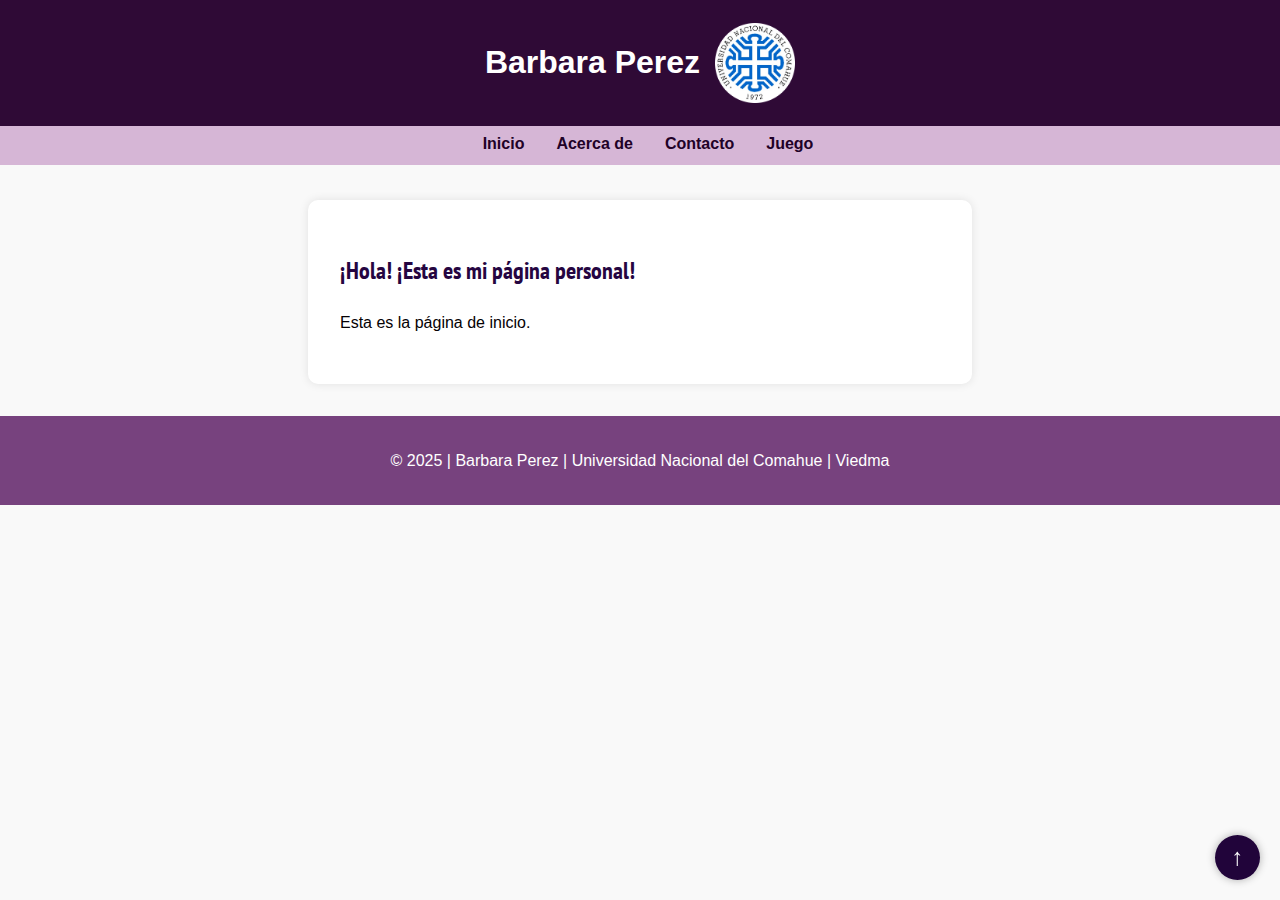
<file: index.html>
<!DOCTYPE html>
<html lang="es">
<head>
    <meta charset="UTF-8">
    <meta name="viewport" content="width=device-width, initial-scale=1.0">
    <title>Página de Inicio</title>
    <link rel="stylesheet" href="styles.css">
    <link rel="preconnect" href="https://fonts.googleapis.com">
    <link rel="preconnect" href="https://fonts.gstatic.com" crossorigin>
    <link href="https://fonts.googleapis.com/css2?family=PT+Sans+Narrow:wght@400;700&display=swap" rel="stylesheet">
</head>
<body>
    <header>
        <div class="titulo-con-logo">
            <h1>Barbara Perez</h1>
            <img src="imagen_circular_recortada.png" alt="Logo CURZA" class="logo-curza">
        </div>
    </header>

    <nav>
        <ul>
            <li><a href="index.html">Inicio</a></li>
            <li><a href="acercade.html">Acerca de</a></li>
            <li><a href="formulario.html">Contacto</a></li>
            <li><a href="juego.html">Juego</a></li>
        </ul>
    </nav>

    <main>
        <h2>¡Hola! ¡Esta es mi página personal!</h2>
        <p>Esta es la página de inicio.</p>
    </main>

    <footer>
        <p>© 2025 | Barbara Perez | Universidad Nacional del Comahue | Viedma</p>
    </footer>

    <a href="#" class="flecha-arriba" title="Volver arriba">↑</a>
</body>
</html>
</file>
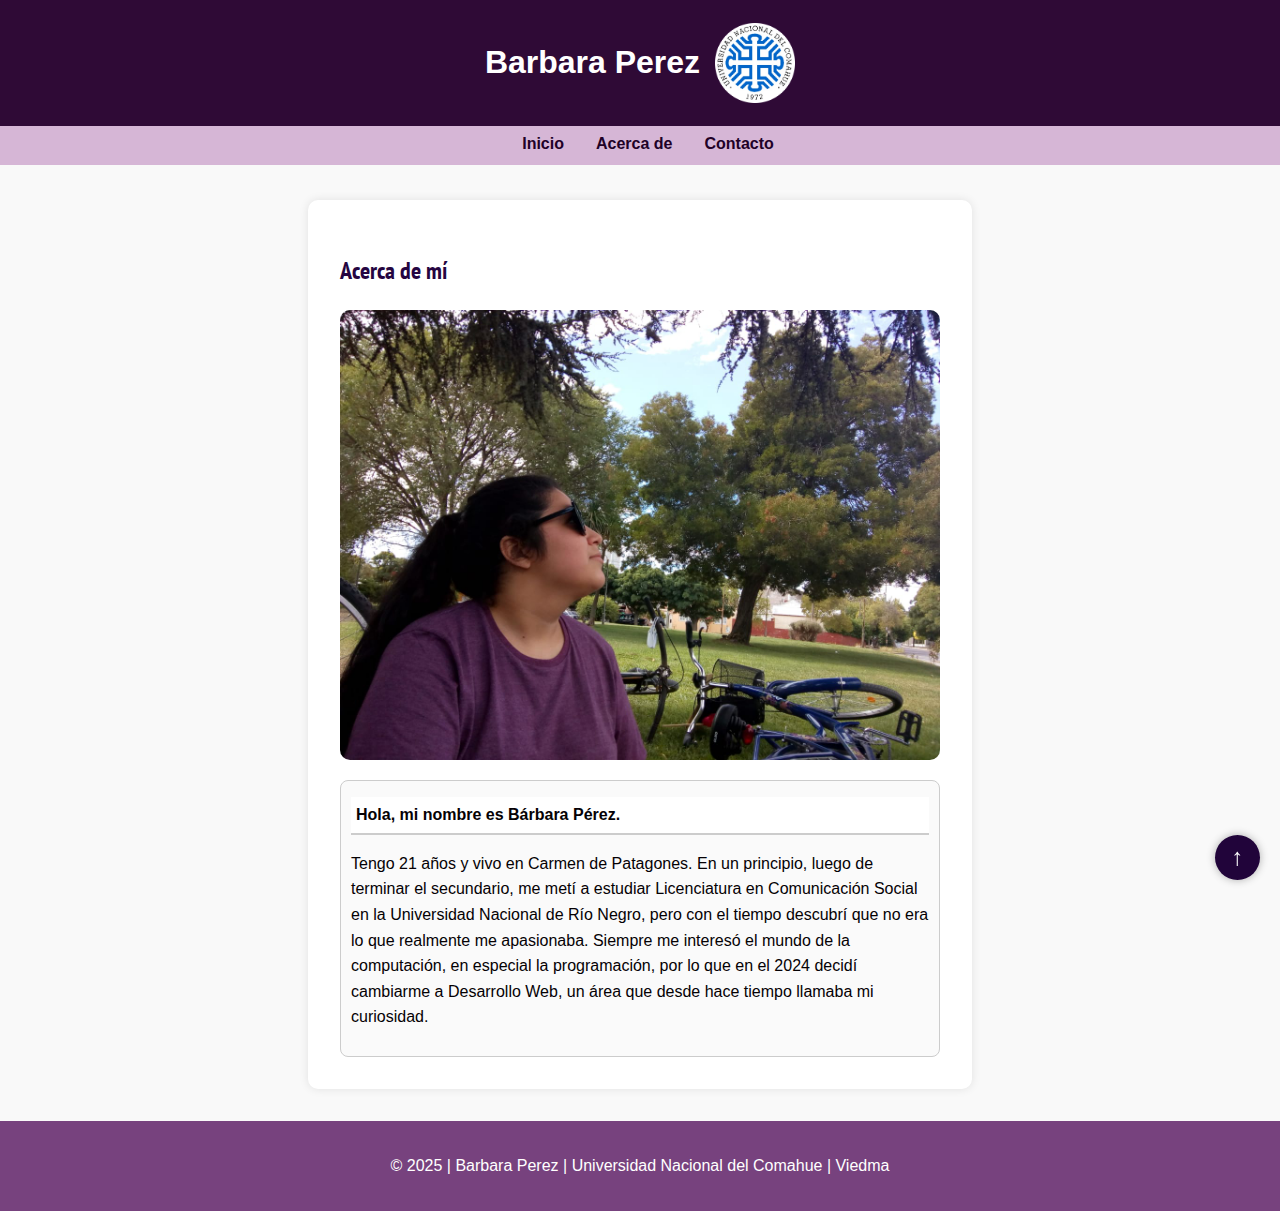
<file: acercade.html>
<!DOCTYPE html>
<html lang="es">
<head>
    <meta charset="UTF-8">
    <meta name="viewport" content="width=device-width, initial-scale=1.0">
    <title>Acerca de</title>
    <link rel="stylesheet" href="styles.css">
    <link rel="preconnect" href="https://fonts.googleapis.com">
<link rel="preconnect" href="https://fonts.gstatic.com" crossorigin>
<link href="https://fonts.googleapis.com/css2?family=PT+Sans+Narrow:wght@400;700&display=swap" rel="stylesheet">
</head>
<body>
    <header>
        <div class="titulo-con-logo">
            <h1>Barbara Perez</h1>
            <img src="imagen_circular_recortada.png" alt="Logo CURZA" class="logo-curza">
        </div>
    </header>

    <nav>
        <ul>
            <li><a href="index.html">Inicio</a></li>
            <li><a href="acercade.html">Acerca de</a></li>
            <li><a href="formulario.html">Contacto</a></li>
        </ul>
    </nav>

    <main>
        <h2>Acerca de mí</h2>

                <!-- Imagen desde la carpeta -->
        <img src="FotoPersonal.jpeg" alt="Foto personal" class="foto-personal">
        
        <article class="sobre-mi">
        <p class="sticky-linea">Hola, mi nombre es Bárbara Pérez.</p>
        <p>Tengo 21 años y vivo en Carmen de Patagones. En un principio, luego de terminar el secundario, me metí a estudiar Licenciatura en Comunicación Social en la Universidad Nacional de Río Negro, pero con el tiempo descubrí que no era lo que realmente me apasionaba. Siempre me interesó el mundo de la computación, en especial la programación, por lo que en el 2024 decidí cambiarme a Desarrollo Web, un área que desde hace tiempo llamaba mi curiosidad.</p>
    </article>
        
    </main>

    <footer>
        <p>© 2025 | Barbara Perez | Universidad Nacional del Comahue | Viedma </p>
    </footer>

    <a href="#" class="flecha-arriba" title="Volver arriba">↑</a>
</body>
</html>
</file>
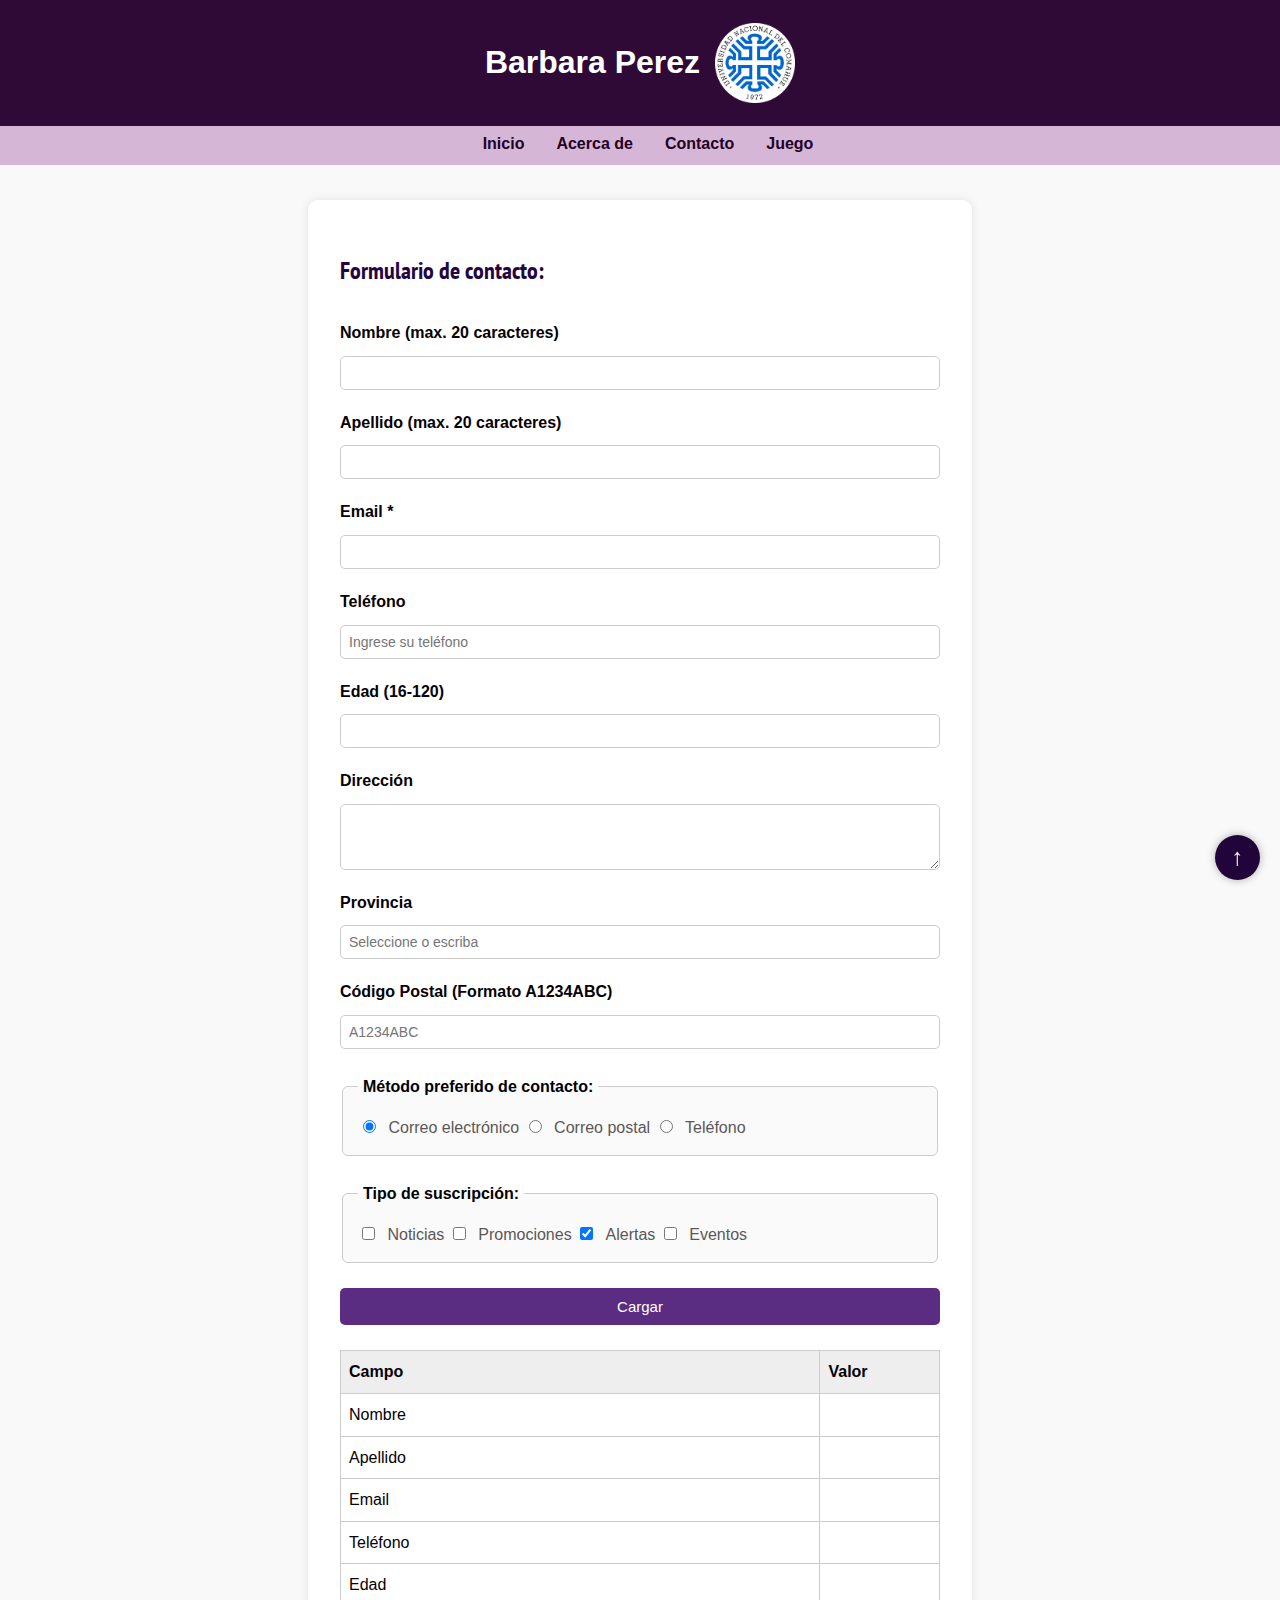
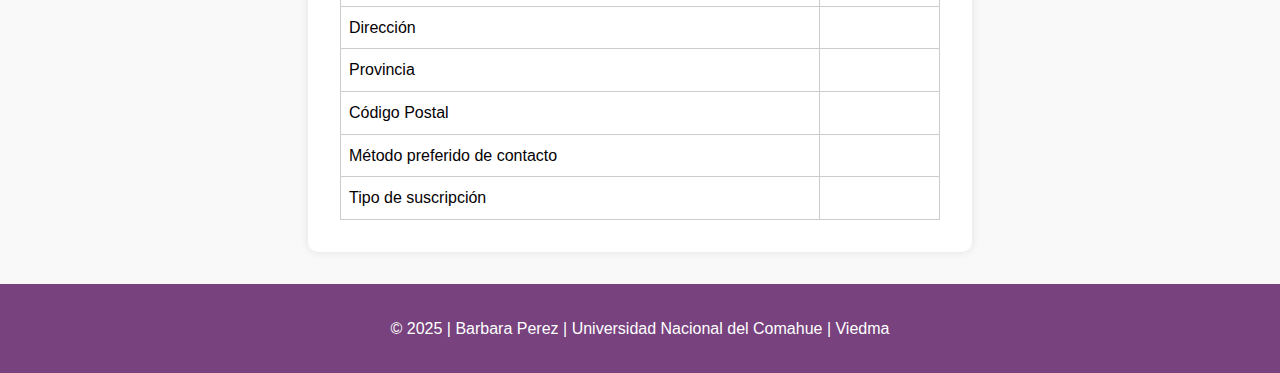
<file: formulario.html>
<!DOCTYPE html>
<html lang="es">
<head>
    <meta charset="UTF-8">
    <meta name="viewport" content="width=device-width, initial-scale=1.0">
    <title>Página de Inicio</title>
    <link rel="stylesheet" href="styles.css">
    <link rel="preconnect" href="https://fonts.googleapis.com">
<link rel="preconnect" href="https://fonts.gstatic.com" crossorigin>
<link href="https://fonts.googleapis.com/css2?family=PT+Sans+Narrow:wght@400;700&display=swap" rel="stylesheet">
</head>
<body>
    <header>
        <div class="titulo-con-logo">
            <h1>Barbara Perez</h1>
            <img src="imagen_circular_recortada.png" alt="Logo CURZA" class="logo-curza">
        </div>
    </header>

    <nav>
        <ul>
            <li><a href="index.html">Inicio</a></li>
            <li><a href="acercade.html">Acerca de</a></li>
            <li><a href="formulario.html">Contacto</a></li>
            <li><a href="juego.html">Juego</a></li>
        </ul>
    </nav>

    <main>
        <h2>Formulario de contacto:</h2>
        
        <form id="registroCompleto">
        <!-- Nombre -->
        <label for="nombre">Nombre (max. 20 caracteres)</label>
        <input type="text" id="nombre" name="nombre" maxlength="20" required>

        <!-- Apellido -->
        <label for="apellido">Apellido (max. 20 caracteres)</label>
        <input type="text" id="apellido" name="apellido" maxlength="20">

        <!-- Email -->
        <label for="email">Email *</label>
        <input type="email" id="email" name="email" required
        pattern="^[^@]+@[^@]+\.[a-zA-Z]{2,}$"
        title="Debe incluir un @ y al menos un punto.">


        <!-- Teléfono -->
        <label for="telefono">Teléfono</label>
        <input type="tel" id="telefono" name="telefono" placeholder="Ingrese su teléfono">

        <!-- Edad -->
        <label for="edad">Edad (16-120)</label>
        <input type="number" id="edad" name="edad" min="16" max="120">

        <!-- Dirección -->
        <label for="direccion">Dirección</label>
        <textarea id="direccion" name="direccion" rows="3"></textarea>

        <!-- Provincia -->
        <label for="provincia">Provincia</label>
        <input list="provincias" id="provincia" name="provincia" placeholder="Seleccione o escriba">
        <datalist id="provincias">
            <option value="Río Negro">
            <option value="La Pampa">
            <option value="Neuquén">
            <option value="Cordoba">
            <option value="Buenos Aires">
        </datalist>

        <!-- Código Postal -->
        <label for="codigoPostal">Código Postal (Formato A1234ABC)</label>
        <input type="text" id="codigoPostal" name="codigoPostal" pattern="[A-Za-z][0-9]{4}[A-Za-z]{3}" placeholder="A1234ABC">

        <fieldset>
        <legend>Método preferido de contacto:</legend>
        <input type="radio" id="correoElectronico" name="contacto" value="correoElectronico" checked>
        <label for="correoElectronico">Correo electrónico</label>

        <input type="radio" id="correoPostal" name="contacto" value="correoPostal">
        <label for="correoPostal">Correo postal</label>

        <input type="radio" id="telefonoRadio" name="contacto" value="telefono">
        <label for="telefonoRadio">Teléfono</label>
        </fieldset>

        <fieldset>
        <legend>Tipo de suscripción:</legend>
        <input type="checkbox" id="noticias" name="suscripcion" value="noticias">
        <label for="noticias">Noticias</label>

        <input type="checkbox" id="promociones" name="suscripcion" value="promociones">
        <label for="promociones">Promociones</label>

        <input type="checkbox" id="alertas" name="suscripcion" value="alertas" checked>
        <label for="alertas">Alertas</label>

        <input type="checkbox" id="eventos" name="suscripcion" value="eventos">
        <label for="eventos">Eventos</label>
        </fieldset>

        <!-- Botón cargar -->
        <button type="button">Cargar</button>
    </form>

    <!-- Tabla vacía -->
    <table>
    <thead>
        <tr>
            <th>Campo</th>
            <th>Valor</th>
        </tr>
    </thead>

    <tbody>
        <tr><td>Nombre</td><td></td></tr>
        <tr><td>Apellido</td><td></td></tr>
        <tr><td>Email</td><td></td></tr>
        <tr><td>Teléfono</td><td></td></tr>
        <tr><td>Edad</td><td></td></tr>
        <tr><td>Dirección</td><td></td></tr>
        <tr><td>Provincia</td><td></td></tr>
        <tr><td>Código Postal</td><td></td></tr>
        <tr><td>Método preferido de contacto</td><td></td></tr>
        <tr><td>Tipo de suscripción</td><td></td></tr>
    </tbody>
    </table>
    
    </main>

    <footer>
        <p>© 2025 | Barbara Perez | Universidad Nacional del Comahue | Viedma</p>
    </footer>

    <a href="#" class="flecha-arriba" title="Volver arriba">↑</a>

<script src="script.js"></script>
</body>
</html>
</file>
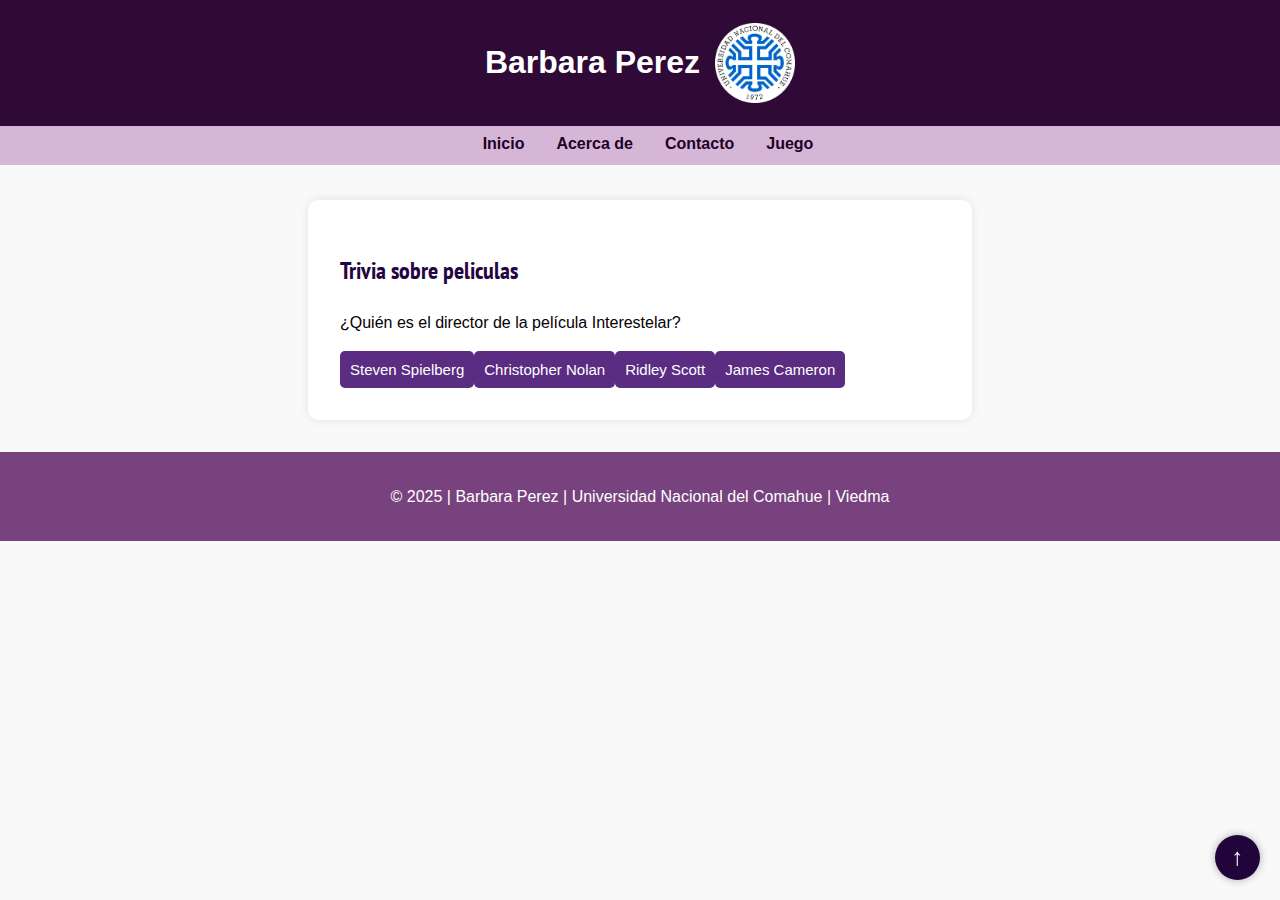
<file: juego.html>
<!DOCTYPE html>
<html lang="es">
<head>
    <meta charset="UTF-8">
    <meta name="viewport" content="width=device-width, initial-scale=1.0">
    <title>Juego de preguntas</title>
    <link rel="stylesheet" href="styles.css">

    <link rel="preconnect" href="https://fonts.googleapis.com">
    <link rel="preconnect" href="https://fonts.gstatic.com" crossorigin>
    <link href="https://fonts.googleapis.com/css2?family=PT+Sans+Narrow:wght@400;700&display=swap" rel="stylesheet">
</head>
<body>

    <header>
        <div class="titulo-con-logo">
            <h1>Barbara Perez</h1>
            <img src="imagen_circular_recortada.png" alt="Logo" class="logo-curza">
        </div>
    </header>

    <nav>
        <ul>
            <li><a href="index.html">Inicio</a></li>
            <li><a href="acercade.html">Acerca de</a></li>
            <li><a href="formulario.html">Contacto</a></li>
            <li><a href="juego.html">Juego</a></li>
        </ul>
    </nav>

    <main>
        <h2>Trivia sobre peliculas</h2>

        <section id="juego-container" class="juego-box">

            <div id="pregunta" class="pregunta-texto">
                <!-- Preguntas -->
            </div>

            <div id="opciones" class="opciones-container">
                <!-- Opciones -->
            </div>

            <div id="resultado" class="resultado-texto"></div>
            
            <button id="btnSiguiente" style="display:none;">Siguiente pregunta</button>


        </section>
    </main>

    <footer>
        <p>© 2025 | Barbara Perez | Universidad Nacional del Comahue | Viedma </p>
    </footer>

    <a href="#" class="flecha-arriba" title="Volver arriba">↑</a>

    <script src="juego.js"></script>
</body>
</html>
</file>
<file: styles.css>
/* --------- ESTILO GENERAL --------- */
body {
    font-family: Arial, sans-serif;
    margin: 0;
    padding: 0;
    line-height: 1.6;
    background-color: #f9f9f9;
    color: #050104;
}

.pt-sans-narrow-regular {
  font-family: "PT Sans Narrow", sans-serif;
  font-weight: 400;
  font-style: normal;
}

.pt-sans-narrow-bold {
  font-family: "PT Sans Narrow", sans-serif;
  font-weight: 700;
  font-style: normal;
}


h2 {
    color: #250541; 
    font-family: "PT Sans Narrow", sans-serif;
}

/* --------- HEADER --------- */
header {
    position: fixed;
    top: 0;
    left: 0;
    width: 100%;
    background-color: #2f0a36;
    color: white;
    text-align: center;
    padding: 1rem 0;
    z-index: 1000;
}

/* --------- NAVEGACIÓN --------- */
nav {
    background-color: #d6b6d6;
    padding: 0.5rem;
}

nav ul {
    list-style: none;
    display: flex;
    justify-content: center;
    margin: 0;
    padding: 0;
}

nav ul li {
    margin: 0 1rem;
}

nav ul li a {
    text-decoration: none;
    color: #210127;
    font-weight: bold;
}

nav ul li a:hover {
    text-decoration: underline;
}

nav {
    position: fixed;
    top: 123px; /* aumentamos para que quede debajo del header */
    left: 0;
    width: 100%;
    background-color: #d6b6d6;
    padding: 0.5rem;
    z-index: 999;
}

/* --------- CONTENIDO PRINCIPAL --------- */
main {
    padding: 2rem;
    max-width: 600px;
    margin: 2rem auto;
    background-color: #fff;
    border-radius: 10px;
    box-shadow: 0 0 10px rgba(0,0,0,0.1);
    text-align: left;
    margin-top: 200px;
}

/* --------- FORMULARIO --------- */
form {
    display: flex;
    flex-direction: column;
    gap: 10px;
}

/* Etiquetas principales */
label {
    font-weight: bold;
    margin-top: 10px;
}

/* Campos de entrada */
input,
textarea,
select,
datalist {
    width: 100%;
    padding: 8px;
    border: 1px solid #ccc;
    border-radius: 5px;
    font-size: 14px;
    box-sizing: border-box;
}

/* Radios y checkboxes */
input[type="radio"],
input[type="checkbox"] {
    width: auto;
    margin-right: 8px;
}

/* --------- SECCIONES DE OPCIONES --------- */
fieldset {
    border: 1px solid #aaa;
    border-radius: 5px;
    padding: 10px 15px 15px;
    margin-top: 15px;
    background-color: #fafafa;
}

legend {
    font-weight: bold;
    color: #333;
    padding: 0 5px;
}

/* Opciones dentro de los fieldsets */
fieldset label {
    display: inline-block;
    font-weight: normal;
    margin: 5px 0;
    color: #666; 
}

/* Cada opción (radio o checkbox) en su propia fila */
fieldset div {
    display: flex;
    align-items: center;
    margin: 4px 0;
}

/* --------- BOTÓN --------- */
button {
    margin-top: 15px;
    background-color: #5a2d82;
    color: white;
    border: none;
    padding: 10px;
    font-size: 15px;
    border-radius: 5px;
    cursor: pointer;
    transition: background-color 0.3s ease;
}
button:hover {
    background-color: #6c39a3;
}

/* --------- TABLA --------- */
table {
    width: 100%;
    border-collapse: collapse;
    margin-top: 25px;
}
th, td {
    border: 1px solid #ccc;
    padding: 8px;
    text-align: left;
}
th {
    background-color: #eee;
}

/* --------- FOOTER --------- */
footer {
    background-color: #77427e;
    color: white;
    text-align: center;
    padding: 1rem 0;
    margin-top: 2rem;
}

/* --------- RESPONSIVIDAD --------- */
@media (max-width: 600px) {
    main {
        padding: 20px;
        margin: 1rem;
    }
    button {
        width: 100%;
    }
}

fieldset {
    border: 1px solid #ccc;
    border-radius: 6px;
    padding: 10px 15px;
    margin-top: 15px;
    background-color: #fafafa;
}

legend {
    font-weight: bold;
    color: #000000;
}

input[type="radio"] + label,
input[type="checkbox"] + label {
    color: #5a5757;
}

/* --------- TÍTULO CON LOGO --------- */
.titulo-con-logo {
    display: flex;
    align-items: center;
    justify-content: center; /* centra el título y el logo juntos */
    gap: 15px; /* espacio entre texto y logo */
}

.logo-curza {
    width: 80px; /* ajustá el tamaño según tu logo */
    height: auto;
    animation: girarLogo 3s ease-in-out 1; /* animación de 3 segundos */
    transform-style: preserve-3d; /* para giro 3D */
}

/* Animación de giro */
@keyframes girarLogo {
    0% {
        transform: rotateY(0deg);
    }
    50% {
        transform: rotateY(180deg);
    }
    100% {
        transform: rotateY(360deg);
    }
}

.foto-personal {
    width: 100%;           /* ocupa todo el ancho disponible del contenedor */
    max-width: 600px;      /* pero nunca más grande de 600px */
    height: auto;          /* mantiene la proporción original */
    display: block;
    margin: 0 auto 20px;   /* centrada y con espacio abajo */
    border-radius: 10px;   /* opcional, para esquinas redondeadas */
}

.sobre-mi {
    max-height: 300px;
    overflow-y: auto;
    border: 1px solid #ccc;
    padding: 0px 10px 10px; 
    background-color: #fafafa;
    border-radius: 8px;
}

/* Primera línea fija */
.sticky-linea {
    position: sticky;
    top: 0;
    background-color: #fff;
    padding: 5px;
    font-weight: bold;
    border-bottom: 2px solid #ccc;
    z-index: 5;
}

.flecha-arriba {
    position: fixed;
    bottom: 20px;
    right: 20px;
    background-color: #21043a;
    color: white;
    font-size: 24px;
    text-decoration: none;
    border-radius: 50%;
    width: 45px;
    height: 45px;
    display: flex;
    align-items: center;
    justify-content: center;
    box-shadow: 0 0 8px rgba(0, 0, 0, 0.3);
    transition: background-color 0.3s;
    z-index: 1000;
}
.flecha-arriba:hover {
    background-color: #ba98df;
}
</file>
